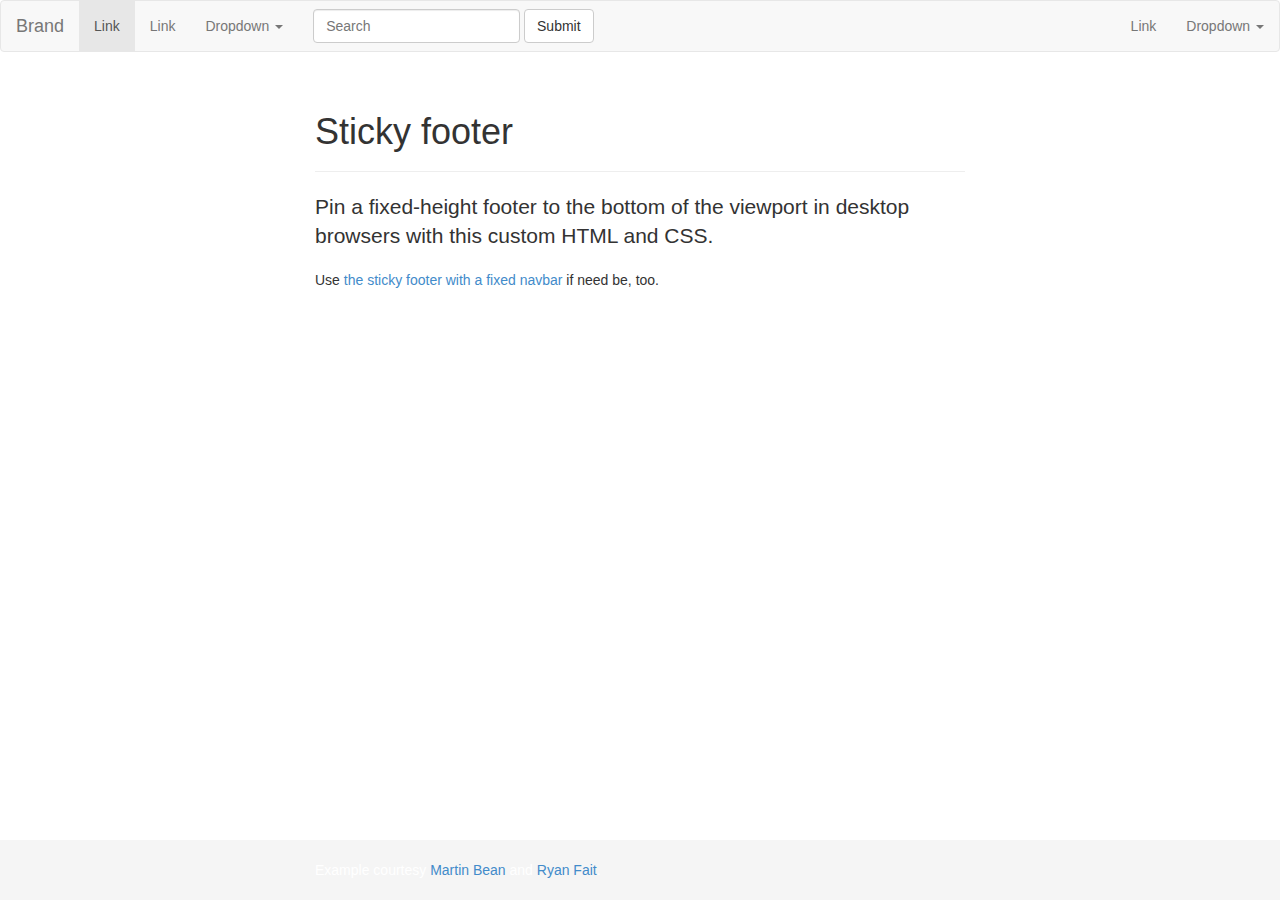
<file: index2.html>
<!DOCTYPE html>
<html lang="en">
  <head>
    <meta charset="utf-8">
    <meta http-equiv="X-UA-Compatible" content="IE=edge">
    <meta name="viewport" content="width=device-width, initial-scale=1.0">
    <meta name="description" content="">
    <meta name="author" content="">
    <link rel="shortcut icon" href="../../docs-assets/ico/favicon.png">

    <title>Sticky Footer Template for Bootstrap</title>

    <!-- Bootstrap core CSS -->

    <link href="css/bootstrap.min.css" rel="stylesheet">

    <!-- Loading Flat UI -->
    <!-- <link href="css/flat-ui.min.css"  rel="stylesheet"> -->
    <link href="css/complementar.css" rel="stylesheet" type="text/css" >

    <!-- <link href="css/bootstrap.min.css" rel="stylesheet"> -->

    <!-- Custom styles for this template -->
    <link href="css/styles.css" rel="stylesheet">

    <!-- Just for debugging purposes. Don't actually copy this line! -->
    <!--[if lt IE 9]><script src="../../docs-assets/js/ie8-responsive-file-warning.js"></script><![endif]-->

    <!-- HTML5 shim and Respond.js IE8 support of HTML5 elements and media queries -->
    <!--[if lt IE 9]>
      <script src="https://oss.maxcdn.com/libs/html5shiv/3.7.0/html5shiv.js"></script>
      <script src="https://oss.maxcdn.com/libs/respond.js/1.3.0/respond.min.js"></script>
    <![endif]-->
  </head>

  <body>

    <!-- Wrap all page content here -->
    <div id="wrap">

<nav class="navbar navbar-default" role="navigation">
  <!-- Brand and toggle get grouped for better mobile display -->
  <div class="navbar-header">
    <button type="button" class="navbar-toggle" data-toggle="collapse" data-target="#bs-example-navbar-collapse-1">
      <span class="sr-only">Toggle navigation</span>
      <span class="icon-bar"></span>
      <span class="icon-bar"></span>
      <span class="icon-bar"></span>
    </button>
    <a class="navbar-brand" href="#">Brand</a>
  </div>

  <!-- Collect the nav links, forms, and other content for toggling -->
  <div class="collapse navbar-collapse" id="bs-example-navbar-collapse-1">
    <ul class="nav navbar-nav">
      <li class="active"><a href="#">Link</a></li>
      <li><a href="#">Link</a></li>
      <li class="dropdown">
        <a href="#" class="dropdown-toggle" data-toggle="dropdown">Dropdown <b class="caret"></b></a>
        <ul class="dropdown-menu">
          <li><a href="#">Action</a></li>
          <li><a href="#">Another action</a></li>
          <li><a href="#">Something else here</a></li>
          <li class="divider"></li>
          <li><a href="#">Separated link</a></li>
          <li class="divider"></li>
          <li><a href="#">One more separated link</a></li>
        </ul>
      </li>
    </ul>
    <form class="navbar-form navbar-left" role="search">
      <div class="form-group">
        <input type="text" class="form-control" placeholder="Search">
      </div>
      <button type="submit" class="btn btn-default">Submit</button>
    </form>
    <ul class="nav navbar-nav navbar-right">
      <li><a href="#">Link</a></li>
      <li class="dropdown">
        <a href="#" class="dropdown-toggle" data-toggle="dropdown">Dropdown <b class="caret"></b></a>
        <ul class="dropdown-menu">
          <li><a href="#">Action</a></li>
          <li><a href="#">Another action</a></li>
          <li><a href="#">Something else here</a></li>
          <li class="divider"></li>
          <li><a href="#">Separated link</a></li>
        </ul>
      </li>
    </ul>
  </div><!-- /.navbar-collapse -->
</nav>

      <!-- Begin page content -->
      <div class="container">
      
        <div class="page-header">
          <h1>Sticky footer</h1>
        </div>
        <p class="lead">Pin a fixed-height footer to the bottom of the viewport in desktop browsers with this custom HTML and CSS.</p>
        <p>Use <a href="../sticky-footer-navbar">the sticky footer with a fixed navbar</a> if need be, too.</p>
      </div>
    </div>

    <div id="footer">
      <div class="container">
        <p class="text-muted credit">Example courtesy <a href="http://martinbean.co.uk">Martin Bean</a> and <a href="http://ryanfait.com/sticky-footer/">Ryan Fait</a>.</p>
      </div>
    </div>


    <!-- Bootstrap core JavaScript
    ================================================== -->
    <!-- Placed at the end of the document so the pages load faster -->
  </body>
</html>
</file>
<file: css/complementar.css>
/* Sticky footer styles
      -------------------------------------------------- */
      html,
      body {
        height: 100%;
        /* The html and body elements cannot have any padding or margin. */
      }
      /* Wrapper for page content to push down footer */
      #wrap {
        min-height: 100%;
        height: auto !important;
        height: 100%;
        /* Negative indent footer by it's height */
        margin: 0 auto -60px;
      }
      /* Set the fixed height of the footer here */
      #push,
      #footer {
        height: 60px;
      }
      #footer {
        background-color: #222;

      }
      /* Lastly, apply responsive CSS fixes as necessary */
      @media (max-width: 767px) {
        #footer {
          margin-left: -20px;
          margin-right: -20px;
          padding-left: 20px;
          padding-right: 20px;
        }
      }
      /* Custom page CSS
      -------------------------------------------------- */
      /* Not required for template or sticky footer method. */
      .container {
        width: auto;
        max-width: 680px;
      }
      .container .credit {
        margin: 20px 0;
        color: #fff;
      }
</file>
<file: css/styles.css>
/* Styles go here */

/* Sticky footer styles
-------------------------------------------------- */

html,
body {
  height: 100%;
  /* The html and body elements cannot have any padding or margin. */
}

/* Wrapper for page content to push down footer */
#wrap {
  min-height: 100%;
  height: auto;
  /* Negative indent footer by its height */
  margin: 0 auto -60px;
  /* Pad bottom by footer height */
  padding: 0 0 60px;
}

/* Set the fixed height of the footer here */
#footer {
  height: 60px;
  background-color: #f5f5f5;
}


/* Custom page CSS
-------------------------------------------------- */
/* Not required for template or sticky footer method. */

.container {
  width: auto;
  max-width: 680px;
  padding: 0 15px;
}
.container .credit {
  margin: 20px 0;
}
</file>
